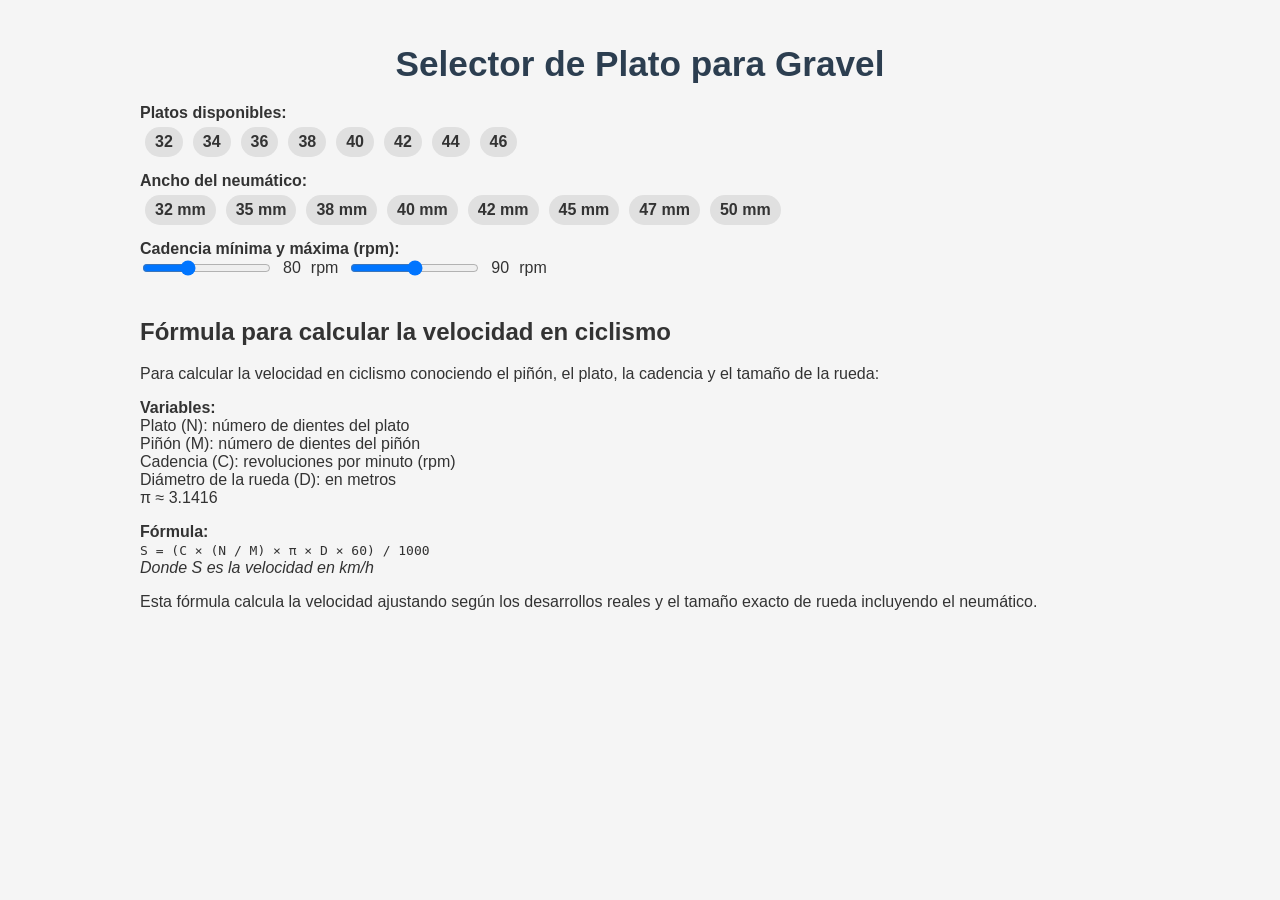
<file: index.html>
<!DOCTYPE html>
<html lang="es">
<head>
  <meta charset="UTF-8" />
  <meta name="viewport" content="width=device-width, initial-scale=1.0" />
  <title>Selector de Plato para Gravel</title>
  <link rel="stylesheet" href="style.css">
</head>
<body>
  <h1>Selector de Plato para Gravel</h1>
  <div id="app">
    <section id="config">
      <label>Platos disponibles:</label>
      <div class="multiselect" id="platos"></div>

      <label>Ancho del neumático:</label>
      <div class="multiselect" id="neumaticos"></div>

      <label>Cadencia mínima y máxima (rpm):</label>
      <div class="cadencias">
        <input type="range" id="cadenciaMin" min="60" max="120" value="80">
        <span id="valCadMin">80</span> rpm
        <input type="range" id="cadenciaMax" min="60" max="120" value="90">
        <span id="valCadMax">90</span> rpm
      </div>
    </section>
    <div id="tabla-resultados"></div>

    <section style="margin-top: 40px">
      <h2>Fórmula para calcular la velocidad en ciclismo</h2>
      <p>
        Para calcular la velocidad en ciclismo conociendo el piñón, el plato, la cadencia y el tamaño de la rueda:
      </p>
      <p><b>Variables:</b><br>
      Plato (N): número de dientes del plato<br>
      Piñón (M): número de dientes del piñón<br>
      Cadencia (C): revoluciones por minuto (rpm)<br>
      Diámetro de la rueda (D): en metros<br>
      π ≈ 3.1416
      </p>
      <p>
        <b>Fórmula:</b><br>
        <code>S = (C × (N / M) × π × D × 60) / 1000</code><br>
        <i>Donde S es la velocidad en km/h</i>
      </p>
      <p>
        Esta fórmula calcula la velocidad ajustando según los desarrollos reales y el tamaño exacto de rueda incluyendo el neumático.
      </p>
    </section>
  </div>

  <script src="script.js"></script>
</body>
</html>
</file>
<file: style.css>
body {
  font-family: 'Segoe UI', sans-serif;
  background-color: #f5f5f5;
  color: #333;
  padding: 20px;
  max-width: 1000px;
  margin: auto;
}
h1 {
  text-align: center;
  font-size: 2.2em;
  color: #2c3e50;
  margin-bottom: 20px;
}
label {
  font-weight: bold;
  margin-top: 10px;
  display: block;
}
.multiselect label {
  display: inline-block;
  margin: 5px;
  background: #e0e0e0;
  padding: 6px 10px;
  border-radius: 20px;
  cursor: pointer;
  transition: background-color 0.3s;
}
.multiselect input[type="checkbox"],
.multiselect input[type="radio"] {
  display: none;
}
.multiselect input[type="checkbox"]:checked + span,
.multiselect input[type="radio"]:checked + span {
  background-color: #3498db;
  color: white;
}
.cadencias {
  display: flex;
  gap: 10px;
  align-items: center;
}
table {
  width: 100%;
  border-collapse: collapse;
  margin-top: 20px;
  overflow-x: auto;
}
th,
td {
  border: 1px solid #ccc;
  text-align: center;
  padding: 10px;
}
th {
  background-color: #f0f0f0;
  position: sticky;
  top: 0;
  z-index: 1;
}
.table-wrapper {
  overflow-x: auto;
}
.sticky-col {
  position: sticky;
  left: 0;
  background-color: #f5f5f5;
}
td div:first-child {
  font-size: 1.2em;
  font-weight: bold;
  color: #2d3436;
}
td div:last-child {
  font-size: 0.95em;
  color: #0984e3;
  font-weight: bold;
}
@media (max-width: 768px) {
  #config label {
    margin-top: 15px;
  }
  .cadencias {
    flex-direction: column;
    align-items: flex-start;
  }
  table {
    font-size: 0.9em;
  }
}
@media (min-width: 768px) and (max-width: 1024px) {
  #app {
    display: grid;
    grid-template-columns: 250px 1fr;
    gap: 20px;
  }
}
</file>
